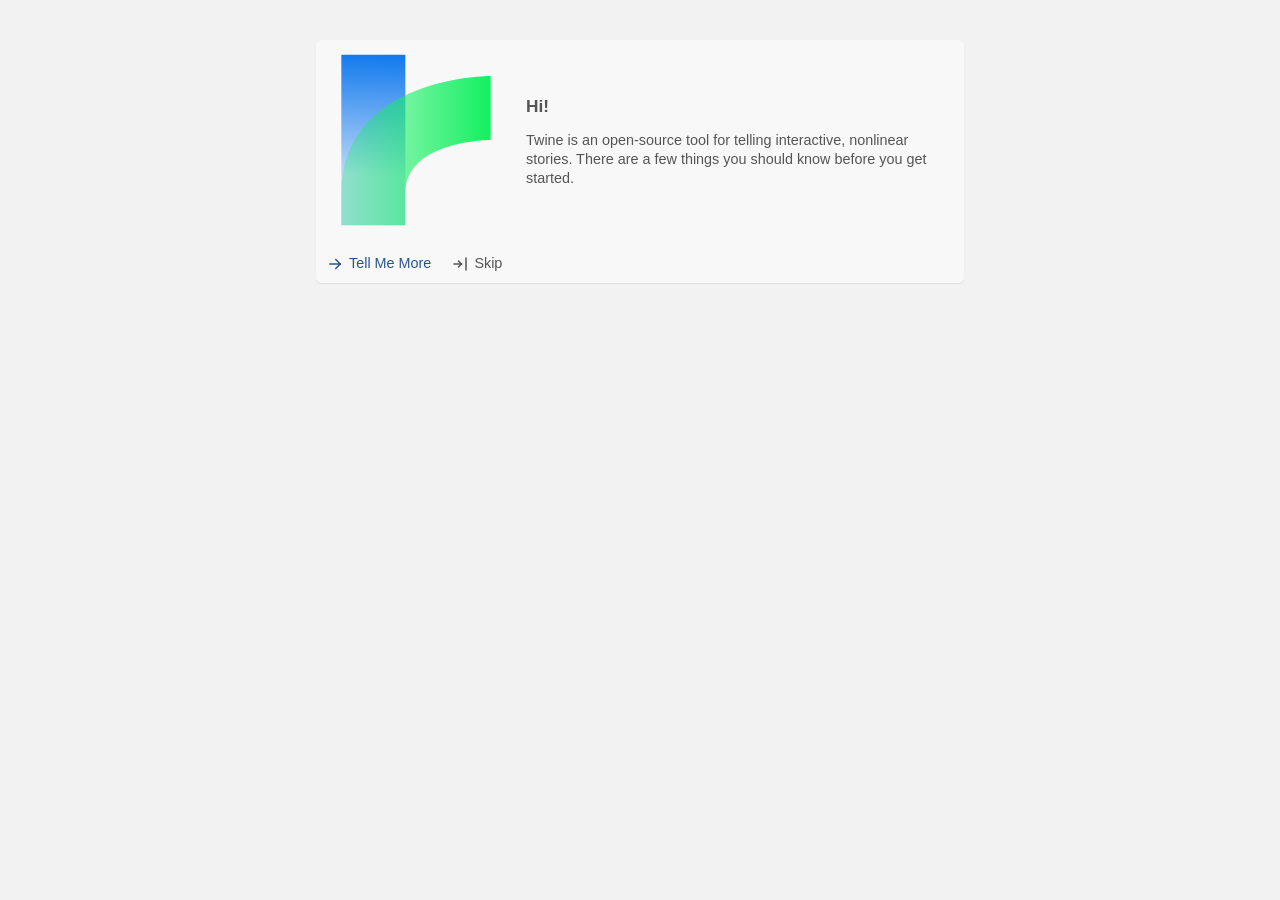
<file: src/box_of_twine/static/twine/index.html>
<!DOCTYPE html>
<html lang="en">
	<head>
		<meta charset="utf-8" />
		<meta name="viewport" content="width=device-width, initial-scale=1" />
		<meta name="theme-color" content="#000000" />
		<title>Twine</title>
		<link rel="icon" href="icons/favicon.svg" type="image/svg+xml">
		<script type="module" crossorigin src="./assets/index-BhufTn3L.js"></script>
		<link rel="stylesheet" crossorigin href="./assets/index-DbPTeBAX.css">
	<link rel="manifest" href="./manifest.webmanifest"><script id="vite-plugin-pwa:register-sw" src="./registerSW.js"></script></head>
	<body>
		<noscript>You need to enable JavaScript to run this app.</noscript>
		<div id="root"></div>
	</body>
</html>
</file>
<file: src/box_of_twine/static/twine/assets/index-DbPTeBAX.css>
.error-message{grid-gap:var(--grid-size);padding:var(--grid-size);text-align:center;grid-template-rows:50px 1fr;display:grid}.error-message .icon{color:var(--dark-red);justify-self:center;width:50px;height:50px}.error-message .message{align-self:center;margin:0}.error-message .message>:first-child{margin-top:0}.error-message .message>:last-child{margin-bottom:0}.global-error-boundary{color:#fff;background:#000;justify-content:center;align-items:center;display:grid;position:fixed;inset:0}.global-error-boundary .error-message{padding:0}.global-error-boundary a{color:#00f}.global-error-boundary pre{border:1px solid #fff;max-height:20em;padding:10px;overflow:scroll}.button-bar{flex-wrap:wrap;display:flex}.button-bar.orientation-vertical{flex-direction:column}.button-bar-separator{background:var(--light-gray);height:var(--control-height);margin:0 calc(var(--grid-size) / 2);width:1px;display:inline-block}.button-bar.orientation-vertical .button-bar-separator{width:100%;height:1px}.card{background:var(--white);border-radius:var(--corner-round);box-shadow:var(--shadow-small);flex-direction:column;width:100%;height:100%;display:flex;overflow:hidden}.card.floating{box-shadow:var(--shadow-large)}.card.highlighted{background:var(--light-yellow);border-color:var(--yellow)}.card h2{font:bold 120% var(--font-system)}.card h3{font:bold 100% var(--font-system)}.card-content{padding:var(--grid-size)}.card-content>:first-child{margin-top:0}.card-content>:last-child{margin-bottom:0}.card-header{font-size:120%;font-weight:700}@font-face{font-family:Nunito Light;src:url(./nunito-light-F5J6cK1d.woff2)format("woff2"),url(./nunito-light-CVPGWVfC.woff)format("woff");font-weight:400;font-style:normal}h3,h4{font-size:125%}.icon-button,.icon-link{border-radius:var(--corner-round);cursor:pointer;font:100% var(--font-system);color:var(--dark-gray);height:var(--control-height);padding:var(--grid-size);-webkit-user-select:none;user-select:none;background:0 0;border:none;align-items:center;transition:background .3s;display:inline-flex}.icon-button .icon img,.icon-button .icon svg,.icon-link .icon img,.icon-link .icon svg{width:18px;height:18px;position:relative;top:2px}.icon-button:not(.icon-only) .icon img,.icon-link:not(.icon-only) .icon img,.icon-button:not(.icon-only) .icon svg,.icon-link:not(.icon-only) .icon svg{margin-right:var(--control-inner-padding)}.icon-button.icon-position-end,.icon-link.icon-position-end{flex-direction:row-reverse}.icon-button.icon-position-end:not(icon-only) .icon img,.icon-link.icon-position-end:not(icon-only) .icon img,.icon-button.icon-position-end:not(icon-only) .icon svg,.icon-link.icon-position-end:not(icon-only) .icon svg{margin-left:var(--control-inner-padding);margin-right:0}.icon-link{text-decoration:none}.icon-link:visited{color:var(--dark-gray)}.icon-button:disabled,.icon-link:disabled{cursor:auto;opacity:.5}.icon-button:focus-visible,.icon-link:focus-visible{box-shadow:inset 0 0 0px 2px var(--blue);outline:none}.icon-button:hover:not(:disabled),.icon-link:hover:not(:disabled){background:var(--light-gray-translucent)}.icon-button:active:not(:disabled),.icon-link:active:not(:disabled){background:var(--gray)}.icon-button.variant-primary,.icon-link.variant-primary{color:var(--dark-blue)}.icon-button.variant-primary:hover:not(:disabled),.icon-link.variant-primary:hover:not(:disabled){background:var(--light-blue-translucent);color:var(--dark-blue)}.icon-button.variant-primary:active:not(:disabled),.icon-link.variant-primary:active:not(:disabled){background:var(--blue);color:var(--dark-blue)}.icon-button.variant-create,.icon-link.variant-create{color:var(--dark-green)}.icon-button.variant-create:hover:not(:disabled),.icon-link.variant-create:hover:not(:disabled){background:var(--light-green-translucent);color:var(--dark-green)}.icon-button.variant-create:active:not(:disabled),.icon-link.variant-create:active:not(:disabled){background:var(--green);color:var(--dark-green)}.icon-button.variant-danger,.icon-link.variant-danger{color:var(--dark-red)}.icon-button.variant-danger:hover:not(:disabled),.icon-link.variant-danger:hover:not(:disabled){background:var(--light-red-translucent);color:var(--dark-red)}.icon-button.variant-danger:active:not(:disabled),.icon-link.variant-danger:active:not(:disabled){background:var(--red);color:var(--dark-red)}.icon-button.selected,.icon-link.selected{background:var(--faint-blue);color:var(--dark-blue)}.safari-warning-card{width:100%}.icon-loading svg{stroke-dasharray:32;animation:1.5s linear infinite loading-spinner-spin}@keyframes loading-spinner-spin{0%{stroke-dashoffset:64px}to{stroke-dashoffset:0}}.loading-curtain{background-color:var(--off-white);color:var(--gray);justify-content:center;align-items:center;width:100%;height:100%;display:flex;position:absolute;top:0;left:0}.loading-curtain .icon-image svg{width:50px;height:50px}.main-content{background:var(--off-white);min-height:calc(100vh - 2 * var(--control-height));top:calc(2 * var(--control-height));position:fixed;bottom:0;left:0;right:0;overflow:auto}.main-content.padded{padding:var(--ui-gap)}.main-content-grab-listener{cursor:grab;z-index:99999;position:fixed;inset:0}.main-content-grab-listener.grabbing{cursor:grabbing}.tooltip{z-index:3000;pointer-events:none}.tooltip-label{background-color:var(--dark-gray);border-radius:var(--corner-round);color:var(--white);padding:var(--grid-size);font-size:12px;font-weight:400}.tooltip-arrow{background:var(--dark-gray);width:10px;height:10px}.tooltip[data-popper-placement^=top]>.tooltip-arrow{clip-path:polygon(50% 66%,0 0,100% 0);bottom:-10px}.tooltip[data-popper-placement^=bottom]>.tooltip-arrow{clip-path:polygon(50% 33%,100% 100%,0 100%);top:-10px}.tooltip[data-popper-placement^=left]>.tooltip-arrow{clip-path:polygon(66% 50%,0 100%,0 0);right:-10px}.tooltip[data-popper-placement^=right]>.tooltip-arrow{clip-path:polygon(33% 50%,100% 0,100% 100%);left:-10px}@keyframes fade-in{0%{opacity:0}to{opacity:1}}@keyframes pop-in{0%{opacity:0;transform:scale(.5)}to{opacity:1;transform:scale(1)}}@keyframes mini-pop-in{0%{transform:scale(1.05)}to{transform:scale(1)}}@keyframes wiggle{0%{transform:rotate(0)}25%{transform:rotate(-1deg)}50%{transform:scale(1.025)rotate(1deg)}75%{transform:rotate(-1deg)}to{transform:scale(1)rotate(0)}}@font-face{font-family:Nunito Light;src:url(./nunito-light-F5J6cK1d.woff2)format("woff2"),url(./nunito-light-CVPGWVfC.woff)format("woff");font-weight:400;font-style:normal}h3,h4{font-size:125%}.dialog-card{width:100%;height:100%}.dialog-card.highlighted{animation:.4s linear wiggle}.dialog-card .card{border-radius:var(--corner-round);padding:0}.dialog-card h2{grid-template-columns:1fr auto;align-items:center;display:grid}.dialog-card h2 .dialog-card-header{align-items:center;gap:var(--control-inner-padding);min-width:0;padding-left:var(--grid-size);white-space:nowrap;flex-grow:1;flex-shrink:1;display:flex}.dialog-card h2 .dialog-card-header .icon-button{text-align:left;text-overflow:ellipsis;white-space:nowrap;width:100%;max-width:100%;font-size:1rem;font-weight:700;display:flex;overflow:hidden}.dialog-card.background h2 .dialog-card-header .icon-button{margin-left:calc(-1 * var(--grid-size));opacity:.75;font-size:.9rem;font-weight:400}.dialog-card.background h2 .dialog-card-header .icon-button .tag-grid{margin-right:var(--control-inner-padding)}.dialog-card .card-content{flex:1 1 content;overflow:auto}.dialog-card .dialog-editor{flex-direction:column;flex:1;display:flex}.dialog-card .dialog-editor .code-area{flex:1}.dialog-card .dialog-editor .code-area .CodeMirror{padding:var(--grid-size);border-bottom:none;border-left:none;border-right:none;border-radius:0}.about-twine-dialog p{margin-left:var(--grid-size);margin-right:var(--grid-size)}.about-twine-dialog .links .icon-link{text-align:center;display:block}.about-twine-dialog .credits{padding:var(--grid-size);padding-top:var(--ui-gap);grid-template-columns:1fr 1fr;display:grid}.about-twine-dialog .credits ul{margin-top:0;margin-left:0;padding-left:0;list-style-type:none}@font-face{font-family:Nunito Light;src:url(./nunito-light-F5J6cK1d.woff2)format("woff2"),url(./nunito-light-CVPGWVfC.woff)format("woff");font-weight:400;font-style:normal}h3,h4{font-size:125%}.text-input>label{align-items:center;display:inline-flex}.text-input>label>input{background:var(--white-translucent);border:1px solid var(--light-gray-translucent);border-radius:var(--corner-round);color:var(--dark-gray);font:100% var(--font-system);height:var(--control-height);margin-left:var(--grid-size);padding:var(--grid-size);flex-grow:1}.text-input>label>input:focus{box-shadow:inset 0 0 0px 2px var(--blue);outline:none}.text-input.orientation-vertical>label{flex-direction:column;align-items:flex-start}.text-input.orientation-vertical>label>input{margin-left:0;margin-top:var(--grid-size)}.text-input.type-search>label>input{border-radius:calc(var(--control-height) / 2)}@font-face{font-family:Nunito Light;src:url(./nunito-light-F5J6cK1d.woff2)format("woff2"),url(./nunito-light-CVPGWVfC.woff)format("woff");font-weight:400;font-style:normal}h3,h4{font-size:125%}.text-select>label{align-items:center;display:inline-flex;position:relative}.text-select-control{position:relative}.text-select-control select{-webkit-appearance:none;background:linear-gradient(to right, var(--white-translucent), var(--white-translucent));border-radius:var(--corner-round);border:1px solid var(--light-gray-translucent);color:var(--dark-gray);font:100% var(--font-system);height:var(--control-height);margin-left:var(--grid-size);padding:var(--grid-size) calc(var(--grid-size) + 16px) var(--grid-size) var(--grid-size);transition:background-color .3s}.text-select-control select option{color:initial}.text-select-control select:focus-visible{box-shadow:inset 0 0 0px 2px var(--blue);outline:none}.text-select-control:after{content:"";opacity:.25;content:"";pointer-events:none;top:0;right:calc(var(--grid-size) / 2);background:url("data:image/svg+xml,%3csvg%20xmlns='http://www.w3.org/2000/svg'%20class='icon%20icon-tabler%20icon-tabler-chevron-down'%20width='24'%20height='24'%20viewBox='0%200%2024%2024'%20stroke-width='2'%20stroke='currentColor'%20fill='none'%20stroke-linecap='round'%20stroke-linejoin='round'%3e%3cpath%20stroke='none'%20d='M0%200h24v24H0z'%20fill='none'/%3e%3cpolyline%20points='6%209%2012%2015%2018%209'%20/%3e%3c/svg%3e") 50%;width:20px;position:absolute;bottom:0}[data-app-theme=dark] .text-select-control:after{filter:invert()}.text-select.orientation-vertical>label{flex-direction:column;align-items:flex-start}.text-select.orientation-vertical>label>select{margin-left:0;margin-top:var(--grid-size)}.font-select{grid-gap:var(--grid-size);grid-auto-rows:min-content;display:grid}.app-prefs-dialog .card-content{grid-gap:var(--grid-size);grid-template-columns:1fr 1fr;display:grid}.app-prefs-dialog p.font-explanation{grid-column:1/span 2;margin:0}.app-prefs-dialog .text-select>label{width:100%}.app-prefs-dialog .text-select .text-select-control{flex-grow:1;display:flex}.app-prefs-dialog .text-select select{flex-grow:1}.app-prefs-dialog .text-input,.app-prefs-dialog input[type=text]{width:100%}.dialog-stack-expander{pointer-events:auto;z-index:100;width:100%;position:absolute}.dialog-stack{width:100%;height:100%;position:relative}.dialog-stack .dialog-transform-setter{height:100%;transition:transform .2s}.dialog-stack.no-transform-transitions .dialog-transform-setter{transition:none}.dialog-stack .dialog-height-setter{position:absolute;left:0;right:0}.dialog-stack .dialog-height-setter.rising{animation:.2s mini-pop-in}.button-card{display:inline-block}.button-card .card{padding:0}.button-card .icon-button{border-radius:0}.menu-button-menu .icon-button{padding-right:32px}.menu-button-menu{z-index:2000}.tag-button .menu-button>.icon-button{background-color:var(--off-white);border:1px solid var(--light-gray);border-radius:var(--control-height);height:var(--control-height);font-size:85%}.tag-button .menu-button>.icon-button:focus{box-shadow:inset 0 0 0px 2px var(--blue), 0 1px 1px var(--light-gray)}.tag-button .menu-button>.icon-button:hover{background-color:var(--light-gray)}.tag-button.color-red .menu-button>.icon-button{background-color:var(--faint-red);border-color:var(--light-red)}.tag-button.color-red .menu-button>.icon-button .icon{color:var(--dark-red)}.tag-button.color-red .menu-button>.icon-button:hover{background-color:var(--light-red)}.tag-button.color-orange .menu-button>.icon-button{background-color:var(--faint-orange);border-color:var(--light-orange)}.tag-button.color-orange .menu-button>.icon-button .icon{color:var(--dark-orange)}.tag-button.color-orange .menu-button>.icon-button:hover{background-color:var(--light-orange)}.tag-button.color-yellow .menu-button>.icon-button{background-color:var(--faint-yellow);border-color:var(--light-yellow)}.tag-button.color-yellow .menu-button>.icon-button .icon{color:var(--dark-yellow)}.tag-button.color-yellow .menu-button>.icon-button:hover{background-color:var(--light-yellow)}.tag-button.color-green .menu-button>.icon-button{background-color:var(--faint-green);border-color:var(--light-green)}.tag-button.color-green .menu-button>.icon-button .icon{color:var(--dark-green)}.tag-button.color-green .menu-button>.icon-button:hover{background-color:var(--light-green)}.tag-button.color-blue .menu-button>.icon-button{background-color:var(--faint-blue);border-color:var(--light-blue)}.tag-button.color-blue .menu-button>.icon-button .icon{color:var(--dark-blue)}.tag-button.color-blue .menu-button>.icon-button:hover{background-color:var(--light-blue)}.tag-button.color-purple .menu-button>.icon-button{background-color:var(--faint-purple);border-color:var(--light-purple)}.tag-button.color-purple .menu-button>.icon-button .icon{color:var(--dark-purple)}.tag-button.color-purple .menu-button>.icon-button:hover{background-color:var(--light-purple)}.tag-grid{flex-direction:column;gap:2px;display:inline-flex}.tag-grid.hidden{display:none}.tag-grid .row{flex-grow:1;gap:2px;display:flex}.tag-grid .row>*{border-radius:25%;flex-grow:1}.tag-grid .color-red{background:var(--red)}.tag-grid .color-orange{background:var(--orange)}.tag-grid .color-yellow{background:var(--yellow)}.tag-grid .color-green{background:var(--green)}.tag-grid .color-blue{background:var(--blue)}.tag-grid .color-purple{background:var(--purple)}.tag-stripe{gap:2px;display:flex}.tag-stripe span{border-radius:2px;flex-grow:1;height:2px;margin-bottom:2px}.tag-stripe .color-red{background:var(--red)}.tag-stripe .color-orange{background:var(--orange)}.tag-stripe .color-yellow{background:var(--yellow)}.tag-stripe .color-green{background:var(--green)}.tag-stripe .color-blue{background:var(--blue)}.tag-stripe .color-purple{background:var(--purple)}.CodeMirror-hints{z-index:10;box-sizing:border-box;background:#fff;border:1px solid silver;border-radius:3px;max-height:20em;margin:0;padding:2px;font-family:monospace;font-size:90%;list-style:none;position:absolute;overflow:hidden auto;box-shadow:2px 3px 5px #0003}.CodeMirror-hint{white-space:pre;color:#000;cursor:pointer;border-radius:2px;margin:0;padding:0 4px}li.CodeMirror-hint-active{color:#fff;background:#08f}.CodeMirror{color:#000;direction:ltr;height:300px;font-family:monospace}.CodeMirror-lines{padding:4px 0}.CodeMirror pre.CodeMirror-line,.CodeMirror pre.CodeMirror-line-like{padding:0 4px}.CodeMirror-scrollbar-filler,.CodeMirror-gutter-filler{background-color:#fff}.CodeMirror-gutters{white-space:nowrap;background-color:#f7f7f7;border-right:1px solid #ddd}.CodeMirror-linenumber{text-align:right;color:#999;white-space:nowrap;min-width:20px;padding:0 3px 0 5px}.CodeMirror-guttermarker{color:#000}.CodeMirror-guttermarker-subtle{color:#999}.CodeMirror-cursor{border-left:1px solid #000;border-right:none;width:0}.CodeMirror div.CodeMirror-secondarycursor{border-left:1px solid silver}.cm-fat-cursor .CodeMirror-cursor{background:#7e7;width:auto;border:0!important}.cm-fat-cursor div.CodeMirror-cursors{z-index:1}.cm-fat-cursor .CodeMirror-line::selection{background:0 0}.cm-fat-cursor .CodeMirror-line>span::selection{background:0 0}.cm-fat-cursor .CodeMirror-line>span>span::selection{background:0 0}.cm-fat-cursor .CodeMirror-line::-moz-selection{background:0 0}.cm-fat-cursor .CodeMirror-line>span::-moz-selection{background:0 0}.cm-fat-cursor .CodeMirror-line>span>span::-moz-selection{background:0 0}.cm-fat-cursor{caret-color:#0000}@keyframes blink{0%{}50%{background-color:#0000}to{}}.cm-tab{-webkit-text-decoration:inherit;text-decoration:inherit;display:inline-block}.CodeMirror-rulers{position:absolute;inset:-50px 0 0;overflow:hidden}.CodeMirror-ruler{border-left:1px solid #ccc;position:absolute;top:0;bottom:0}.cm-s-default .cm-variable-2{color:#05a}.cm-s-default .cm-meta,.cm-s-default .cm-qualifier{color:#555}.cm-s-default .cm-error,.cm-invalidchar{color:red}.CodeMirror-composing{border-bottom:2px solid}div.CodeMirror span.CodeMirror-matchingbracket{color:#0b0}div.CodeMirror span.CodeMirror-nonmatchingbracket{color:#a22}.CodeMirror-matchingtag{background:#ff96004d}.CodeMirror-activeline-background{background:#e8f2ff}.CodeMirror{background:#fff;position:relative;overflow:hidden}.CodeMirror-scroll{z-index:0;outline:none;height:100%;margin-bottom:-50px;margin-right:-50px;padding-bottom:50px;position:relative;overflow:scroll!important}.CodeMirror-sizer{border-right:50px solid #0000;position:relative}.CodeMirror-vscrollbar,.CodeMirror-hscrollbar,.CodeMirror-scrollbar-filler,.CodeMirror-gutter-filler{z-index:6;outline:none;display:none;position:absolute}.CodeMirror-vscrollbar{top:0;right:0;overflow:hidden scroll}.CodeMirror-hscrollbar{bottom:0;left:0;overflow:scroll hidden}.CodeMirror-scrollbar-filler{bottom:0;right:0}.CodeMirror-gutter-filler{bottom:0;left:0}.CodeMirror-gutters{z-index:3;min-height:100%;position:absolute;top:0;left:0}.CodeMirror-gutter{white-space:normal;vertical-align:top;height:100%;margin-bottom:-50px;display:inline-block}.CodeMirror-gutter-wrapper{z-index:4;position:absolute;background:0 0!important;border:none!important}.CodeMirror-gutter-background{z-index:4;position:absolute;top:0;bottom:0}.CodeMirror-gutter-elt{cursor:default;z-index:4;position:absolute}.CodeMirror-gutter-wrapper ::selection{background-color:#0000}.CodeMirror-gutter-wrapper ::selection{background-color:#0000}.CodeMirror-lines{cursor:text;min-height:1px}.CodeMirror pre.CodeMirror-line,.CodeMirror pre.CodeMirror-line-like{font-family:inherit;font-size:inherit;white-space:pre;word-wrap:normal;line-height:inherit;color:inherit;z-index:2;-webkit-tap-highlight-color:transparent;-webkit-font-variant-ligatures:contextual;font-variant-ligatures:contextual;background:0 0;border-width:0;border-radius:0;margin:0;position:relative;overflow:visible}.CodeMirror-wrap pre.CodeMirror-line,.CodeMirror-wrap pre.CodeMirror-line-like{word-wrap:break-word;white-space:pre-wrap;word-break:normal}.CodeMirror-linebackground{z-index:0;position:absolute;inset:0}.CodeMirror-linewidget{z-index:2;padding:.1px;position:relative}.CodeMirror-rtl pre{direction:rtl}.CodeMirror-code{outline:none}.CodeMirror-scroll,.CodeMirror-sizer,.CodeMirror-gutter,.CodeMirror-gutters,.CodeMirror-linenumber{box-sizing:content-box}.CodeMirror-measure{visibility:hidden;width:100%;height:0;position:absolute;overflow:hidden}.CodeMirror-cursor{pointer-events:none;position:absolute}.CodeMirror-measure pre{position:static}div.CodeMirror-cursors{visibility:hidden;z-index:3;position:relative}div.CodeMirror-dragcursors,.CodeMirror-focused div.CodeMirror-cursors{visibility:visible}.CodeMirror-selected{background:#d9d9d9}.CodeMirror-focused .CodeMirror-selected{background:#d7d4f0}.CodeMirror-crosshair{cursor:crosshair}.CodeMirror-line::selection{background:#d7d4f0}.CodeMirror-line>span::selection{background:#d7d4f0}.CodeMirror-line>span>span::selection{background:#d7d4f0}.CodeMirror-line::-moz-selection{background:#d7d4f0}.CodeMirror-line>span::-moz-selection{background:#d7d4f0}.CodeMirror-line>span>span::-moz-selection{background:#d7d4f0}.cm-searching{background-color:#ff06}.cm-force-border{padding-right:.1px}@media print{.CodeMirror div.CodeMirror-cursors{visibility:hidden}}.cm-tab-wrap-hack:after{content:""}span.CodeMirror-selectedtext{background:0 0}@font-face{font-family:Nunito Light;src:url(./nunito-light-F5J6cK1d.woff2)format("woff2"),url(./nunito-light-CVPGWVfC.woff)format("woff");font-weight:400;font-style:normal}h3,h4{font-size:125%}.code-area{flex-direction:column;display:flex}.code-area>label{margin-bottom:var(--control-inner-padding);display:block}.code-area .react-codemirror2{flex:1;position:relative}.code-area .CodeMirror,.code-area textarea.visible{background:var(--white-translucent);border-radius:var(--corner-round);border:1px solid var(--faint-gray);color:var(--dark-gray);height:100%;padding:calc(var(--grid-size) / 2);width:100%;font-family:inherit;position:absolute;top:0;left:0}.code-area textarea.visible{padding:var(--grid-size);resize:none;position:static}.code-area .CodeMirror-placeholder.CodeMirror-line-like{color:var(--gray);font-style:italic}.code-area .CodeMirror-cursor{border-left:2px solid var(--blue)}.code-area .CodeMirror-selected{background:var(--light-blue-translucent)}.CodeMirror-hints{background:var(--off-white);box-shadow:var(--shadow-large);font:100% var(--font-ui);border:none;padding:0}.CodeMirror-hint{color:var(--dark-gray);padding:var(--control-inner-padding)}li.CodeMirror-hint-active{background:var(--light-blue);color:var(--dark-gray)}.cm-s-default .cm-header{color:var(--dark-blue)}.cm-s-default .cm-quote{color:var(--dark-green)}.cm-negative{color:var(--dark-red)}.cm-positive{color:var(--dark-green)}.cm-header,.cm-strong{font-weight:700}.cm-em{font-style:italic}.cm-link{text-decoration:none}.cm-strikethrough{text-decoration:line-through}.cm-s-default .cm-keyword{color:var(--dark-purple)}.cm-s-default .cm-atom{color:var(--dark-blue)}.cm-s-default .cm-number{color:var(--dark-green)}.cm-s-default .cm-def,.cm-s-default .cm-variable-2{color:var(--dark-blue)}.cm-s-default .cm-variable-3,.cm-s-default .cm-type{color:var(--dark-green)}.cm-s-default .cm-comment{color:var(--dark-orange)}.cm-s-default .cm-string{color:var(--dark-red)}.cm-s-default .cm-string-2{color:var(--dark-orange)}.cm-s-default .cm-meta,.cm-s-default .cm-qualifier{color:var(--dark-gray)}.cm-s-default .cm-builtin{color:var(--dark-blue)}.cm-s-default .cm-bracket{color:var(--dark-yellow)}.cm-s-default .cm-tag{color:var(--dark-green)}.cm-s-default .cm-attribute{color:var(--dark-blue)}.cm-s-default .cm-hr{color:var(--dark-gray)}.cm-s-default .cm-link{color:var(--dark-blue)}.cm-s-default .cm-error,.cm-invalidchar{color:var(--red)}.card-button-card{z-index:1000}.prompt-button .validation-message{padding:0}.tag-card-button .tags{padding-top:var(--grid-size);flex-wrap:wrap;display:flex}.tag-card-button .tags .tag-button{margin-bottom:var(--grid-size);margin-right:var(--grid-size)}.story-format-toolbar .icon-button .icon img{width:auto;height:18px}.passage-edit-contents{flex-direction:column;height:100%;display:flex}.passage-edit-contents .dialog-editor textarea{border-radius:0}.passage-edit-contents .dialog-editor textarea:focus{box-shadow:inset 0 0 0px 2px var(--blue);outline:none}.passage-edit-stack{flex-grow:1;width:100%}.maximized .passage-edit-stack{height:100%}.passage-edit-stack.collapsed{flex-grow:0}.passage-edit-stack .dialog-card-header .tag-grid{flex-shrink:0;width:16px;height:16px}.passage-edit-stack .dialog-card-header .visible-whitespace{text-overflow:ellipsis;flex-shrink:1;overflow:hidden}.passage-edit-stack .dialog-card-header .visible-whitespace svg{color:var(--gray);width:1em;height:1em;transform:translateY(.65em)}.dialogs{bottom:var(--grid-size);left:var(--grid-size);pointer-events:none;right:var(--grid-size);top:calc(2 * var(--control-height) + var(--grid-size));bottom:var(--grid-size);grid-gap:var(--grid-size);pointer-events:none;right:var(--grid-size);top:calc(2 * var(--control-height) + var(--grid-size));left:var(--grid-size);bottom:var(--grid-size);flex-direction:column;justify-content:flex-end;align-items:flex-end;display:flex;position:fixed}.dialogs .dialog-card,.dialogs .background-dialog-card{pointer-events:auto;flex:1}.dialogs .dialog-card.collapsed,.dialogs .dialog-card.fixed-size{flex:0}.dialogs .maximized{position:absolute;inset:0}.tag-editor{grid-gap:var(--grid-size);grid-template-columns:repeat(3,min-content);display:grid}.tag-editor .tag-name{background-color:var(--faint-gray);border:1px solid var(--light-gray);border-radius:var(--control-height);height:var(--control-height);padding:var(--grid-size);white-space:nowrap;align-items:center;display:inline-flex}.tag-editor .tag-name.color-red{background-color:var(--faint-red);border:1px solid var(--light-red);color:var(--dark-red)}.tag-editor .tag-name.color-orange{background-color:var(--faint-orange);border:1px solid var(--light-orange);color:var(--dark-orange)}.tag-editor .tag-name.color-yellow{background-color:var(--faint-yellow);border:1px solid var(--light-yellow);color:var(--dark-yellow)}.tag-editor .tag-name.color-green{background-color:var(--faint-green);border:1px solid var(--light-green);color:var(--dark-green)}.tag-editor .tag-name.color-blue{background-color:var(--faint-blue);border:1px solid var(--light-blue);color:var(--dark-blue)}.tag-editor .tag-name.color-purple{background-color:var(--faint-purple);border:1px solid var(--light-purple);color:var(--dark-purple)}@font-face{font-family:Nunito Light;src:url(./nunito-light-F5J6cK1d.woff2)format("woff2"),url(./nunito-light-CVPGWVfC.woff)format("woff");font-weight:400;font-style:normal}h3,h4{font-size:125%}.file-input>label{align-items:center;display:inline-flex;position:relative}.file-input-control{position:relative}.file-input.orientation-vertical>label{flex-direction:column;align-items:flex-start}.file-input.orientation-vertical>label input{margin-left:0;margin-top:var(--grid-size)}.story-chooser{flex-direction:column;min-height:0;display:flex}.story-chooser p{margin-bottom:0}.story-chooser ul{min-height:0;margin:0;padding:0;list-style:none;overflow:auto}.story-chooser .replace-warning{display:block}.story-chooser .actions{flex-shrink:0}.story-import-dialog .card-content{flex-direction:column;min-height:0;max-height:100%;display:flex}.story-import-dialog .card-content p:first-child{margin-top:0}.story-javascript-dialog p{padding:var(--grid-size);margin:0}.meter .meter-bar{border:1px solid var(--light-gray);border-radius:var(--corner-round);height:calc(var(--corner-round) * 2);background:0 0;position:relative}.meter .meter-bar .filled{background-color:var(--blue);border-radius:var(--corner-round);height:100%;transition:width .5s;display:block}.meter .meter-label{margin-top:calc(var(--grid-size) / 2);text-align:center}.story-details-dialog .story-format{grid-gap:var(--grid-size);margin:var(--grid-size) var(--grid-size) 0 var(--grid-size);grid-template-columns:auto 1fr;align-items:center;display:grid}.story-stats{grid-gap:var(--grid-size);grid-template-columns:2fr 3fr;align-items:start;display:grid}.story-stats .counts td:first-child{text-align:right;padding-right:.25em}.story-stats .update-and-ifid :first-child{margin-top:0}.story-stats .update-and-ifid :last-child{margin-bottom:0}.story-stats .counts td:first-child{font-weight:700}.story-search-dialog .search-fields{padding:var(--grid-size);margin:0}.story-search-dialog .search-error{padding:0 var(--grid-size)}.story-search-dialog .search-results{padding-right:var(--grid-size);justify-content:space-between;align-items:center;display:flex}.story-search-dialog .search-fields{grid-gap:var(--grid-size);grid-template-columns:1fr 1fr;display:grid}.story-search-dialog .search-fields .code-area{height:5em}.screen-reader-only{width:1px;height:1px;position:absolute;top:auto;left:-10000px;overflow:hidden}.story-stylesheet-dialog p{padding:var(--grid-size);margin:0}.marquee-selection{background:var(--light-blue-translucent);transform-origin:0 0;width:100px;height:100px;position:absolute;top:0;left:0}line.broken-connection{fill:none;stroke:var(--dark-red);stroke-width:2px}path.passage-connection{fill:none;stroke:var(--gray);stroke-width:2px}path.passage-connection.variant-reference{stroke-dasharray:4}path.self-connection{fill:none;stroke:var(--gray);stroke-width:2px}path.self-connection.variant-reference{stroke-dasharray:4}#link-arrowhead path{fill:var(--gray);stroke:none}#link-broken circle{fill:var(--dark-red)}#link-broken path{stroke-linecap:round;stroke-linejoin:round;stroke-width:2px;stroke:var(--white)}#link-start circle{fill:var(--dark-green)}#link-start circle.fill-white{fill:var(--white)}#link-start path{fill:none;stroke:var(--white);stroke-linecap:round;stroke-linejoin:round}line.start-connection{fill:none;stroke:var(--dark-green);stroke-width:2px}.selectable-card.selected .card{background:var(--light-blue);box-shadow:var(--shadow-small), inset 0 0 0 1px var(--blue)}.selectable-card.selected .card.highlighted{background:var(--light-blue);background:color-mix(in lch, var(--light-blue), var(--light-yellow))}.passage-card{cursor:default;-webkit-user-select:none;user-select:none;font-size:85%;position:absolute}.passage-card .selectable-card{height:100%}.passage-card .card{padding:calc(var(--grid-size) / 2)}.passage-card .card-content{padding:0}.passage-card .card-content .placeholder{font-style:italic}.passage-card h2{color:var(--black);font-size:100%;font-weight:400}.passage-card .card-content{color:var(--gray);overflow:ellipsis;padding:0}.passage-card .tag-badges{bottom:calc(var(--grid-size) / 2);height:calc(100% - 35px);left:calc(var(--grid-size) / 2);right:calc(var(--grid-size) / 2);z-index:1;flex-flow:row-reverse wrap-reverse;font-size:90%;position:absolute;overflow:hidden}.passage-card.empty .card{border:1px dashed var(--gray);box-shadow:none;-webkit-backdrop-filter:blur(1px);backdrop-filter:blur(1px);background:#ffffff54}.passage-card.empty.selected .card{border:1px dashed var(--blue);box-shadow:none;background:#3d93f51a}.compact-passage-cards .passage-card h2{text-align:center;word-break:break-word;flex-grow:1;justify-content:center;align-items:center;font-size:160%;display:flex}.compact-passage-cards .passage-card.tag-display-name h2{text-align:left;justify-content:flex-start;align-items:flex-start}.compact-passage-cards .passage-card .card-content{display:none}.compact-passage-cards .passage-card .tag-stripe span{border-radius:4px;height:8px}[data-app-theme=dark] .passage-card.empty .card{background:#ffffff1a}[data-app-theme=dark] .passage-card.empty.selected .card{background:#3d93f533}.tag-badges{flex-wrap:wrap;align-content:flex-start;align-items:flex-start;gap:2px;display:flex}.tag-badges span{background-color:var(--off-white);border:1px solid var(--light-gray);border-radius:calc(var(--control-inner-padding) * 2);max-width:100%;padding:calc(var(--control-inner-padding) / 2);text-overflow:ellipsis;display:inline-block;overflow:hidden}.tag-badges .color-red{border-color:var(--light-red);background:var(--faint-red)}.tag-badges .color-orange{border-color:var(--light-orange);background:var(--faint-orange)}.tag-badges .color-yellow{border-color:var(--light-yellow);background:var(--faint-yellow)}.tag-badges .color-green{border-color:var(--light-green);background:var(--faint-green)}.tag-badges .color-blue{border-color:var(--light-blue);background:var(--faint-blue)}.tag-badges .color-purple{border-color:var(--light-purple);background:var(--faint-purple)}.fade-in-out-enter-active{animation:.2s fade-in}.fade-in-out-exit-active,.fade-out-exit-active{animation:.2s reverse fade-in}.pop-enter-active{animation:.2s pop-in}.pop-exit-active{animation:.2s reverse forwards pop-in}.passage-map{background-color:var(--faint-blue);min-height:calc(333.333vh - 2 * var(--control-height));transform-origin:0 0;will-change:transform;background-image:url("data:image/svg+xml,%3c?xml%20version='1.0'%20encoding='UTF-8'%20standalone='no'?%3e%3csvg%20width='100'%20height='100'%20viewBox='0%200%20100%20100'%20version='1.1'%20xmlns='http://www.w3.org/2000/svg'%20xmlns:xlink='http://www.w3.org/1999/xlink'%3e%3cline%20x1='25'%20y1='0'%20x2='25'%20y2='100'%20style='stroke:oklch(0.92%200.04%20256);stroke-width:1'%20/%3e%3cline%20x1='50'%20y1='0'%20x2='50'%20y2='100'%20style='stroke:oklch(0.92%200.04%20256);stroke-width:1'%20/%3e%3cline%20x1='75'%20y1='0'%20x2='75'%20y2='100'%20style='stroke:oklch(0.92%200.04%20256);stroke-width:1'%20/%3e%3cline%20x1='0'%20y1='25'%20x2='100'%20y2='25'%20style='stroke:oklch(0.92%200.04%20256);stroke-width:1'%20/%3e%3cline%20x1='0'%20y1='50'%20x2='100'%20y2='50'%20style='stroke:oklch(0.92%200.04%20256);stroke-width:1'%20/%3e%3cline%20x1='0'%20y1='75'%20x2='100'%20y2='75'%20style='stroke:oklch(0.92%200.04%20256);stroke-width:1'%20/%3e%3cline%20x1='0'%20y1='100'%20x2='100'%20y2='100'%20style='stroke:oklch(0.82%200.08%20256);stroke-width:2'%20/%3e%3cline%20x1='100'%20y1='0'%20x2='100'%20y2='100'%20style='stroke:oklch(0.82%200.08%20256);stroke-width:2'%20/%3e%3c/svg%3e");background-size:100px;min-width:333.333vw}[data-app-theme=dark] .passage-map{background-image:url("data:image/svg+xml,%3c?xml%20version='1.0'%20encoding='UTF-8'%20standalone='no'?%3e%3csvg%20width='100'%20height='100'%20viewBox='0%200%20100%20100'%20version='1.1'%20xmlns='http://www.w3.org/2000/svg'%20xmlns:xlink='http://www.w3.org/1999/xlink'%3e%3cline%20x1='25'%20y1='0'%20x2='25'%20y2='100'%20style='stroke:oklch(0.275%200.04%20256);stroke-width:1'%20/%3e%3cline%20x1='50'%20y1='0'%20x2='50'%20y2='100'%20style='stroke:oklch(0.275%200.04%20256);stroke-width:1'%20/%3e%3cline%20x1='75'%20y1='0'%20x2='75'%20y2='100'%20style='stroke:oklch(0.275%200.04%20256);stroke-width:1'%20/%3e%3cline%20x1='0'%20y1='25'%20x2='100'%20y2='25'%20style='stroke:oklch(0.275%200.04%20256);stroke-width:1'%20/%3e%3cline%20x1='0'%20y1='50'%20x2='100'%20y2='50'%20style='stroke:oklch(0.275%200.04%20256);stroke-width:1'%20/%3e%3cline%20x1='0'%20y1='75'%20x2='100'%20y2='75'%20style='stroke:oklch(0.275%200.04%20256);stroke-width:1'%20/%3e%3cline%20x1='0'%20y1='100'%20x2='100'%20y2='100'%20style='stroke:oklch(0.375%200.08%20256);stroke-width:2'%20/%3e%3cline%20x1='100'%20y1='0'%20x2='100'%20y2='100'%20style='stroke:oklch(0.375%200.08%20256);stroke-width:2'%20/%3e%3c/svg%3e")}.passage-map .passage-card{will-change:transform}.passage-map .passage-card.selected{transform:translate(var(--drag-offset-left), var(--drag-offset-top))}@font-face{font-family:Nunito Light;src:url(./nunito-light-F5J6cK1d.woff2)format("woff2"),url(./nunito-light-CVPGWVfC.woff)format("woff");font-weight:400;font-style:normal}h3,h4{font-size:125%}.fuzzy-finder-result{appearance:none;border-radius:var(--corner-round);color:var(--dark-gray);cursor:pointer;font:100% var(--font-system);align-items:center;gap:var(--grid-size);padding:var(--grid-size);-webkit-user-select:none;user-select:none;background:0 0;border:none;flex-direction:row;transition:background .3s;display:flex}.fuzzy-finder-result svg{color:var(--dark-blue);height:16px;margin-right:calc(-.5 * var(--grid-size));visibility:hidden;flex-shrink:0;width:16px}.fuzzy-finder-result:hover{background-color:var(--light-gray-translucent)}.fuzzy-finder-result .heading{color:var(--black);flex-shrink:0}.fuzzy-finder-result .detail{color:var(--gray);text-align:left;text-overflow:ellipsis;white-space:nowrap;overflow:hidden}.fuzzy-finder-result.selected svg{visibility:visible}.fuzzy-finder-result.selected .heading{color:var(--dark-blue)}.fuzzy-finder{box-shadow:var(--shadow-large);left:var(--grid-size);top:calc(2 * var(--control-height) + var(--grid-size));z-index:10;width:500px;position:fixed}.fuzzy-finder .search{padding:var(--control-inner-padding) 0 var(--control-inner-padding) var(--grid-size);align-items:center;display:flex}.fuzzy-finder .search .text-input{flex-grow:1}.fuzzy-finder .search .text-input label{width:100%}.fuzzy-finder .results ol{flex-direction:column;margin:0;padding:0;list-style:none;display:flex}.fuzzy-finder .results ol button{width:100%}.fuzzy-finder .search+.results.has-results{margin-top:calc(-1 * var(--control-inner-padding))}.fuzzy-finder .no-results{padding:0 var(--grid-size) var(--grid-size) var(--grid-size);font-style:italic}.route-toolbar{background:var(--white);box-shadow:var(--shadow-large);height:calc(2 * var(--control-height));-webkit-user-select:none;user-select:none;z-index:1000;position:fixed;top:0;left:0;right:0}.route-toolbar .route-toolbar-top{background:linear-gradient(to top, var(--light-gray) 0, var(--light-gray) 1px, transparent 1px);height:var(--control-height);display:flex}.route-toolbar .route-toolbar-pinned-controls{flex-grow:1;justify-content:flex-end;display:flex}.route-toolbar .route-toolbar-tablist{margin:0;padding:0;list-style:none;display:inline-flex}.route-toolbar .route-toolbar-tab{color:var(--dark-gray);cursor:pointer;font:100% var(--font-system);height:var(--control-height);padding:var(--grid-size);align-items:center;transition:background .3s;display:inline-flex}.route-toolbar .route-toolbar-tab:focus{outline:none}.route-toolbar .route-toolbar-tab:hover{background:var(--light-gray-translucent)}.route-toolbar .route-toolbar-tab.selected{background:linear-gradient(to top, var(--blue) 0, var(--blue) 2px, transparent 2px);font-weight:700}.badge{background-color:var(--off-white);box-shadow:0 1px 1px var(--light-gray);border-radius:var(--control-height);height:var(--control-height);padding:var(--control-inner-padding) calc(2 * var(--control-inner-padding));align-items:center;font-size:85%;display:inline-flex}.story-format-item{gap:var(--control-inner-padding);padding:var(--grid-size) var(--grid-size) 0 var(--grid-size);flex-grow:1;grid-template:"name image""description image""actions image"/1fr 100px;display:grid}.story-format-item.highlighted{background-color:var(--faint-blue)}.story-format-item .story-format-image{grid-area:image;align-self:center}.story-format-item .story-format-image img,.story-format-item .story-format-image svg{width:100%;height:auto}.story-format-item .story-format-name{align-items:center;gap:var(--grid-size);grid-area:name;display:flex}.story-format-item .story-format-description{grid-area:description}.story-format-item .story-format-details :first-child{margin-top:.5em}.story-format-item .story-format-details :last-child{margin-bottom:0}.story-format-item .actions{margin-left:calc(-1 * var(--grid-size));grid-area:actions}.add-story-format-button .card input[type=text]{width:30em}.story-formats-dialog>.card>.card-content{padding:0}.story-formats-dialog .card-content{flex:1 1 0}.story-formats-dialog .card-content>p:not(.validation-message){padding:var(--grid-size)}.story-formats-dialog .story-format-item+.story-format-item{border-top:1px solid var(--light-gray)}:root{--shadow-small:0 1px 1px var(--light-gray);--shadow-large:0 0 1px var(--gray), 0 2px 8px var(--light-gray)}[data-app-theme=dark]{--shadow-small:0 0 1px var(--gray);--shadow-large:0 0 1px var(--dark-gray), 0 0 10px 2px var(--white)}.zoom-buttons{padding:0 var(--grid-size);align-items:center;display:flex}.zoom-buttons .legend{margin-right:var(--control-inner-padding)}.zoom-buttons .icon-button{width:34px;height:34px;padding:5px}.zoom-buttons .icon-button .icon{width:24px;height:24px;position:relative;top:0}.story-edit-route .marquee-selection{z-index:3}.story-edit-route .zoom-buttons{z-index:4}.story-edit-route .passage-map{position:absolute;top:0;left:0}.story-edit-route .link-connectors{width:100%;height:100%;position:absolute;top:0;left:0}body.dragging-passages .drop{display:none!important}body.dragging-passages .story-edit-route *{cursor:default!important}.storage-quota{height:var(--control-height);align-items:center;display:inline-flex}.confirm-button .card-button-card{max-width:350px}.card-group{grid-gap:var(--ui-gap);margin:var(--ui-gap) auto;grid-auto-rows:1fr;display:grid}.card-group>*,.card-group .image-card,.card-group .card,.card-group .selectable-card{height:100%}.story-card{-webkit-user-select:none;user-select:none}.story-card .card-content{flex-grow:1}.story-card .story-card-summary{grid-gap:var(--grid-size);height:150px;margin-bottom:var(--grid-size);grid-template-columns:150px 1fr;display:grid}.story-card .story-card-summary svg.story-preview,.story-import-card .story-card-summary svg.story-preview{width:150px;height:150px}.story-card .story-card-summary-text{align-self:center}.story-card .tags{margin-bottom:calc(-1 * var(--grid-size))}.story-card .tags .tag-button{margin-right:var(--grid-size);margin-bottom:var(--grid-size);display:inline-block}.story-preview-bg{fill-opacity:.2}.story-preview-fg{fill-opacity:.8}[data-app-theme=dark] .story-preview-bg{fill-opacity:.05}[data-app-theme=dark] .story-preview-fg{fill-opacity:.5}.welcome-card .card{grid:"image content""buttons buttons"/200px 1fr;display:grid}.welcome-card .welcome-card-image{grid-area:image;align-self:center}.welcome-card .welcome-card-image .icon-tabler{stroke:var(--gray);stroke-width:1px}.welcome-card .card-content{grid-area:content;align-self:center}.welcome-card .button-bar{grid-area:buttons}.welcome-card .card-content p:last-child{margin-bottom:0}.welcome-card .welcome-card-image svg{width:200px;height:auto}:root{--black:#000;--off-white:#f2f2f2;--white:#f8f8f8;--white-translucent:#ffffffb3;--dark-gray-translucent:#000000b3;--dark-gray:#555;--gray:#aeaeae;--light-gray:#dedede;--light-gray-translucent:#9292921a;--faint-gray:#eee;--dark-red:#873741;--red:#f98691;--light-red:#f8d4d5;--light-red-translucent:#de66741a;--faint-red:#fce9ea;--dark-orange:#804300;--orange:#ee9748;--light-orange:#f3d8c4;--light-orange-translucent:#d378121a;--faint-orange:#f9ece1;--dark-yellow:#5f5700;--yellow:#bbb237;--light-yellow:#e1e0c2;--light-yellow-translucent:#a196001a;--faint-yellow:#f0f0e0;--dark-green:#1f652f;--green:#6ac67a;--light-green:#cde6cf;--light-green-translucent:#44aa5a1a;--faint-green:#e6f2e7;--dark-blue:#275591;--blue:#70b0ff;--light-blue:#d4e6ff;--light-blue-translucent:#4f93ec1a;--faint-blue:#e6effc;--dark-purple:#6e519d;--purple:#bc98f9;--light-purple:#e2d9f5;--light-purple-translucent:#a17adf1a;--faint-purple:#f0ecfa}[data-app-theme=dark]{--black:#f8f8f8;--off-white:#161616;--white:#222;--white-translucent:#000000b3;--dark-gray-translucent:#000000b3;--dark-gray:#aeaeae;--gray:gray;--light-gray:#2e2e2e;--light-gray-translucent:#8080804d;--faint-gray:#030303;--dark-red:#f98691;--red:#c55865;--light-red:#4b1d22;--faint-red:#270c0f;--dark-orange:#ee9748;--orange:#bb6802;--light-orange:#472400;--faint-orange:#241001;--dark-yellow:#bbb237;--yellow:#8d8300;--light-yellow:#332f00;--light-yellow-translucent:#8d83004d;--faint-yellow:#191700;--dark-green:#6ac67a;--green:#38964d;--light-green:#0f3718;--light-green-translucent:#38964d4d;--faint-green:#061b0a;--dark-blue:#70b0ff;--blue:#4381d2;--light-blue:#142e50;--light-blue-translucent:#4381d24d;--faint-blue:#07162a;--dark-purple:#bc98f9;--purple:#8e6ac7;--light-purple:#33244b;--light-purple-translucent:#8e6ac74d;--faint-purple:#191127}body{color:var(--dark-gray)}a{color:var(--dark-blue)}a:visited{color:var(--dark-purple)}mark{background-color:var(--light-yellow-translucent);color:var(--black)}:root{--grid-size:10px;--control-height:calc(var(--grid-size) * 4);--control-inner-padding:calc(var(--grid-size) / 2);--ui-gap:calc(var(--grid-size) * 2);--corner-round:5px}*{box-sizing:border-box}body{overscroll-behavior:none;margin:0}.welcome-route{background:var(--off-white);min-height:100vh;padding:calc(4 * var(--grid-size))}.welcome-route .cards{grid-gap:var(--grid-size);max-width:45em;margin:0 auto;display:grid}:root{--font-display:"Nunito Light", sans-serif;--font-monospaced:"SFMono-Regular", Consolas, "Liberation Mono", Menlo, Courier, monospace;--font-system:-apple-system, BlinkMacSystemFont, "Segoe UI", Roboto, Oxygen-Sans, Ubuntu, Cantarell, "Helvetica Neue", sans-serif}@font-face{font-family:Nunito Light;src:url(./nunito-light-F5J6cK1d.woff2)format("woff2"),url(./nunito-light-CVPGWVfC.woff)format("woff");font-weight:400;font-style:normal}h1,h2,h3,h4{margin:0;font-family:Nunito Light,sans-serif;font-weight:400}h1{font-size:200%}h2{font-size:150%}h3,h4{font-size:125%}body{font:90% var(--font-system)}p,li{line-height:130%}
</file>
